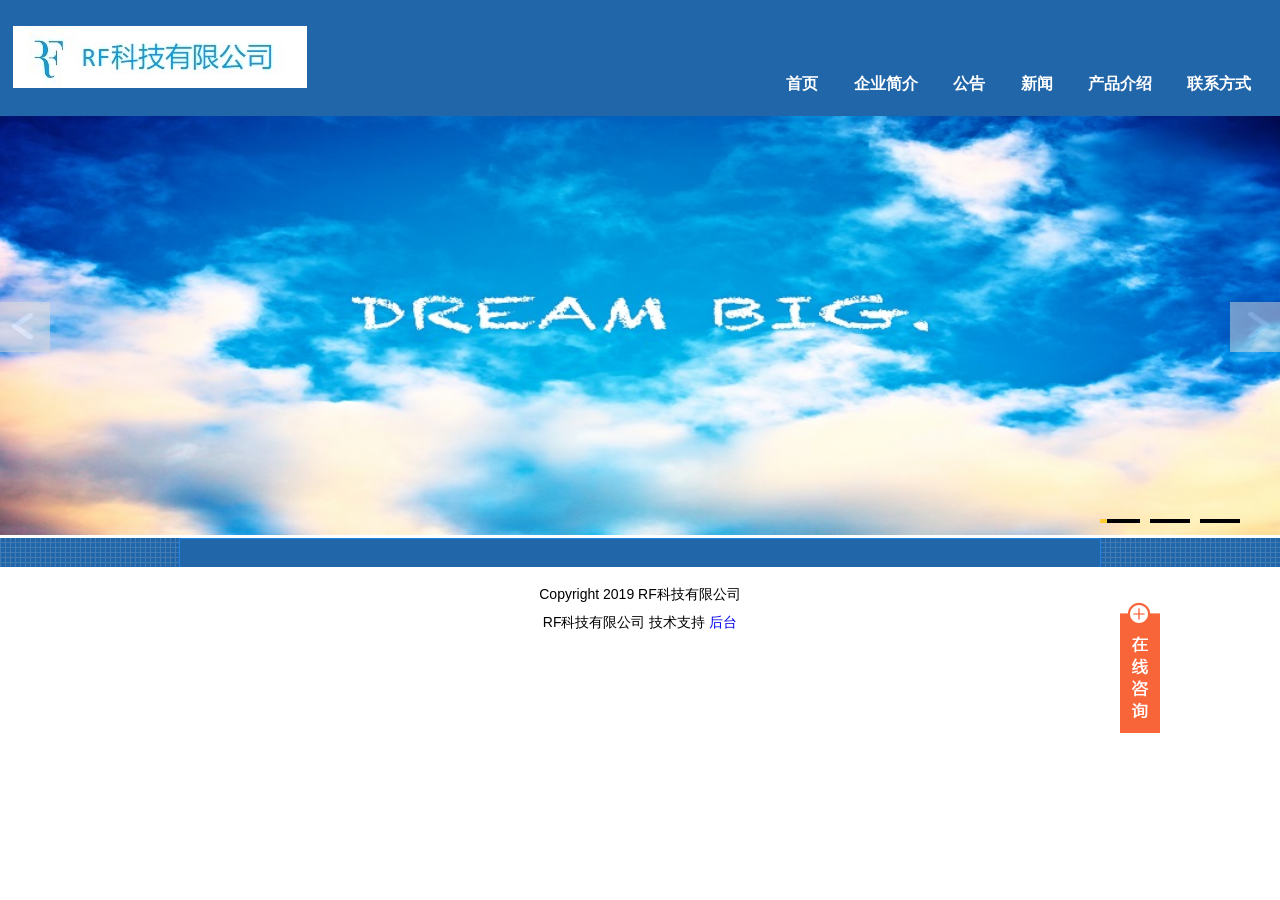
<file: WebContent/index.html>
<!DOCTYPE html PUBLIC "-//W3C//DTD HTML 4.01 Transitional//EN" "http://www.w3.org/TR/html4/loose.dtd">
<html>
<head>
<meta http-equiv="Content-Type" content="text/html; charset=UTF-8">
<title>吉林省明日科技有限公司</title>
<script>
window.location.href="front/index.html"; 
</script>
</head>
<body>
</body>
</html>
</file>
<file: WebContent/front/css/style.css>
/*

*/
/* reset */
html,body,div,span,applet,object,iframe,h1,h2,h3,h4,h5,h6,p,blockquote,pre,a,abbr,acronym,address,big,cite,code,del,dfn,em,img,ins,kbd,q,s,samp,small,strike,strong,sub,sup,tt,var,b,u,i,dl,dt,dd,ol,nav ul,nav li,fieldset,form,label,legend,table,caption,tbody,tfoot,thead,tr,th,td,article,aside,canvas,details,embed,figure,figcaption,footer,header,hgroup,menu,nav,output,ruby,section,summary,time,mark,audio,video {
	margin: 0;
	padding: 0;
	border: 0;
	font-size: 100%;
	font: inherit;
	vertical-align: baseline;
}

article, aside, details, figcaption, figure,footer, header, hgroup, menu, nav, section {
	display: block;
}

ol,ul {
	list-style: none;
	margin: 0;
	padding: 0;
}

blockquote,q {
	quotes: none;
}

blockquote:before,blockquote:after,q:before,q:after {
	content: '';
	content: none;
}

table {
	border-collapse: collapse;
	border-spacing: 0;
}
/* start editing from here */
a {
	text-decoration: none;
}

.txt-rt {
	text-align: right;
}/* text align right */
.txt-lt {
	text-align: left;
}/* text align left */
.txt-center {
	text-align: center;
}/* text align center */
.float-rt {
	float: right;
}/* float right */
.float-lt {
	float: left;
}/* float left */
.clear {
	clear: both;
}/* clear float */
.pos-relative {
	position: relative;
}/* Position Relative */
.pos-absolute {
	position: absolute;
}/* Position Absolute */
.vertical-base {
	vertical-align: baseline;
}/* vertical align baseline */
.vertical-top {
	vertical-align: top;
}/* vertical align top */
.underline {
	padding-bottom: 5px;
	border-bottom: 1px solid #eee;
	margin: 0 0 20px 0;
}/* Add 5px bottom padding and a underline */
nav.vertical ul li {
	display: block;
}/* vertical menu */
nav.horizontal ul li {
	display: inline-block;
}/* horizontal menu */
img {
	max-width: 100%;
}
/*end reset*/

body {
	font-family: "HelveticaNeue", "Helvetica Neue", Helvetica, Arial, sans-serif, sans-serif;
	font-size: 100%;
	background: #ffffff;
	overflow-x: hidden;
}

.wrap {
	margin: 0 auto;
	width: 90%;
}

.bgStyle {
	background: #2166a9;
	margin: 0 auto;
    
}

.header {
	padding: 2% 5%;
}

.logo {
	float: left;
}

.cssmenu {
	float: right;
}

.cssmenu ul {
	position: relative;
	top: 30px;
}

.cssmenu > ul > li {
	display: inline-block;
	position: relative;
	font-weight: bold;
}

.cssmenu > ul > li.active a {
	color: #fff;
}

.cssmenu > ul > li  img {
	vertical-align: middle;
}

.cssmenu > ul > li > a {
	font-family: "HelveticaNeue", "Helvetica Neue", Helvetica, Arial, sans-serif, sans-serif;
	text-transform: uppercase;
	display: block;
	font-size: 16px;
	color: #fff;
	line-height: 1.8em;
	padding: 14px 15px;
	-webkit-transition: 0.9s;
	-moz-transition: 0.9s;
	-o-transition: 0.9s;
	transition: 0.9s;
}

.cssmenu > ul > li > a:hover {
	color: #2166s9;
}

.cssmenu > ul > li > ul {
	z-index: 999;
	opacity: 0;
	visibility: hidden;
	background: #5C5C5C;
	color: #fff;
	text-align: left;
	position: absolute;
	top: 55px;
	left: 50%;
	margin-top: 22px;
	margin-left: -90px;
	width: 180px;
	-webkit-transition: all .3s .1s;
	-moz-transition: all .3s .1s;
	-o-transition: all .3s .1s;
	transition: all .3s .1s;
}

.cssmenu > ul > li:hover > ul {
	opacity: 1;
	top: 65px;
	visibility: visible;
}

.cssmenu > ul ul > li {
	position: relative;
}

.cssmenu ul ul a {
	border-bottom: 1px solid rgb(34, 33, 33);
	text-transform: uppercase;
	font-family: "HelveticaNeue", "Helvetica Neue", Helvetica, Arial, sans-serif, sans-serif;
	color: #ffffff;
	font-size: 14px;
	background: #000000;
	padding: 12px;
	display: block;
	-webkit-transition: 0.9s;
	-moz-transition: 0.9s;
	-o-transition: 0.9s;
	transition: 0.9s;
}

.cssmenu ul ul a:hover {
	background-color: #f0f0f0;
}

.cssmenu ul ul ul {
	visibility: hidden;
	opacity: 0;
	position: absolute;
	top: -16px;
	left: 206px;
	padding: 8px;
	background-color: #fafafa;
	text-align: left;
	width: 160px;
	-webkit-transition: all .3s;
	-moz-transition: all .3s;
	-o-transition: all .3s;
	transition: all .3s;
}

.cssmenu ul ul > li:hover > ul {
	opacity: 1;
	left: 190px;
	visibility: visible;
}

.cssmenu ul ul a:hover {
	background: #FFFFFF;
	color: #000000;
}

/* display with 1024px  */
.top-nav {
	display: none;
}

.clearfix {
	height: 40px;
	font-size: 11pt;
	position: absolute;
	z-index: 9999;
	right: 0;
}

.clearfix ul {
	padding: 0;
	margin: 0 auto;
	background: #f0f0f0;
}

.clearfix li {
	display: block;
}

.clearfix a {
	color: #555;
	font-size: 16px;
	text-transform: uppercase;
	display: block;
	width: 100%;
	padding: 0 10px;
	text-align: left;
	text-decoration: none;
	line-height: 90px;
	-webkit-transition: all 0.3s ease-out;
	-moz-transition: all 0.3s ease-out;
	-ms-transition: all 0.3s ease-out;
	-o-transition: all 0.3s ease-out;
	transition: all 0.3s ease-out;
}

.clearfix li a {
	border-bottom: 1px solid rgba(90, 85, 73, 0.17);
	box-sizing: border-box;
	-moz-box-sizing: border-box;
	-webkit-box-sizing: border-box;
}

.clearfix li:last-child a {
	border-right: 0;
}

.clearfix a:hover,.clearfix a:active {
	background: #2166a9;
	color: #ffffff;
}

#pull {
	font-size: 20px;
	display: block;
	width: 100%;
	position: relative;
	color: #2166a9;
	background-color: #2166a9;
}

#pull:after {
	background: url('../img/nav-icon.png')no-repeat;
	width: 30px;
	content: "";
	width: 30px;
	height: 30px;
	display: inline-block;
	position: absolute;
	right: 5px;
	top: 17px;
}
/* start main */
.main_bg {
	background: url(../img/bg.png) repeat #2166a9;
}

.grids{
	padding: 1.5% 0;
	text-align: center;
	background: #2166a9;
	margin: 0 auto;
	border: 1px solid #2384e4;
	border-bottom: none;
}

.grid_1 {
	display: block;
	float: left;
	width: 20%;
	background: url(../img/right.jpg) no-repeat right;
}

.grid_1:first-child {
	margin-left: 0;
}

.images_1_of_3 {
	width: 20%;
	background: url(../img/right.jpg) no-repeat right;
}

.business {
	width: 70%;
	padding: 1% 1%;
	margin: 0 auto;
	background: #054688;
	color: #fff;
	font-weight: bold;
	border-left: 1px solid #2384e4;
	border-right: 1px solid #2384e4;
	border-bottom: 1px solid #002f5c;
}

.address {
	color:white;
	text-align: center;
	padding: 1% 0;
	margin: 0 auto;
	line-height: 2em;
	font-size: 14px;
	width: 90%;
}

.address a:visited{
	color:#FEF314
}

.contact {
	padding: 4% 2%;
}

.map {
	margin: 2% 0;
}


/*技术支持*/
.footer {
	width: 1024px;
	position: relative;
	left: 50%;
	margin-left: -512px;
	padding: 8px 0 15px 0;
}

.gulid {
	width: 600px;
	position: relative;
	left: 50%;
	margin-left: -300px;
	padding-top: 20px;
}

.gulid p {
	text-align: center;
	line-height: 26px;
}

.w_72 {
	width: 72%;
}


/***** Media Quries *****/


@media only screen and (max-width: 1920px) {
	.header {
		padding: 2% 12%;
	}
}

@media only screen and (max-width: 1680px) {
	.header {
		padding: 2% 8%;
	}
}

@media only screen and (max-width: 1440px) {
	.header {
		padding: 2% 2%;
	}
}

@media only screen and (max-width: 1366px) {
	.header {
		padding: 2% 2%;
	}

	.wrap {
		width: 85%;
	}

	#fwslider .title {
		margin-left: 8%;
	}

	#fwslider .description {
		margin-left: 8%;
	}

	.image_grid {
		width: 21.333%;
	}

	.grids_1_of_3 img {
		max-width: 80%;
	}

	.w_72 {
		width: 72%;
	}
}

@media only screen and (max-width: 1280px) {
	.header {
		padding: 2% 1%;
	}

	.wrap {
		width: 85%;
	}

	.cssmenu > ul > li > a {
		padding: 14px 16px;
	}

	.w_72 {
		width: 72%;
	}
}

@media only screen and (min-width: 1024px) {
	.pull-icon {
		display: none;
	}
}

@media only screen and (max-width: 1024px) {
	.wrap {
		width: 95%;
	}

	.cssmenu > ul > li > a {
		padding: 14px 10px;
	}

	.grids_1_of_3 img {
		max-width: 90%;
	}

	.show img {
		max-width: 100%;
	}

	.new-nav {
		position: absolute;
		right: 0;
		width: 20%;
		height: 100%;
		overflow: hidden;
		z-index: 105;
		transform-origin: 0px 0px 0px;
		opacity: 1;
		transform: scale(1, 1);
	}

	.cssmenu {
		display: none;
	}

	.logo {
		text-align: left;
		position: relative;
	}

	.logo img {
		max-width: 80%;
	}

	.pull-icon {
		float: right;
		display: block;
	}

	.move-slide {
		overflow: hidden;
		position: relative;
		animation: move-slide .5s 1 ease;
		-webkit-animation: move-slide .5s 1 ease;
	}

	.body-slide {
		height: 100%;
	}

	.w_72 {
		width: 100%;
	}

	.business {
		width: 97.8%;
	}

	.clearfix a {
		line-height: 60px;
	}
}

@media only screen and (max-width: 800px) {
	.wrap {
		width: 95%;
	}

	.cssmenu {
		float: none;
		text-align: center
	}

	.grids_1_of_3 img {
		max-width: 80%;
	}

	.show img {
		max-width: 100%;
	}

	.business {
		width: 70%;
		padding: 1% 1%;
		background: #054688;
		color: #fff;
		font-weight: bold;
	}

	.images_1_of_3 {
		width: 40%;
		background: none;
		padding-left: 10%;
		text-align: left;
		padding-top: 3%;
	}

	.w_72 {
		width: 72%;
	}

	.clearfix a {
		line-height: 60px;
	}

	.new-nav {
		position: absolute;
		width: 20%;
	}
}

@media only screen and (max-width: 640px) {
	.wrap {
		width: 95%;
	}

	.grid_1_of_3 {
		margin-left: 0%;
	}

	.main_bg {
		background: url(../img/bg.png) repeat #2166a9;
	}

	.grids_1_of_3 img {
		max-width: 100%;
		padding: 3% 0;
	}

	.w_72 {
		width: 72%;
	}

	.images_1_of_3 {
		width: 40%;
		background: none;
		padding-left: 7%;
		text-align: left;
	}

	.logo img {
		max-width: 80%;
	}

	#pull:after {
		position: absolute;
		top: 14px;
	}

	.clearfix a {
		line-height: 50px;
	}

	.new-nav {
		position: absolute;
		width: 30%;
	}
}

@media only screen and (max-width: 480px) {
	.wrap {
		width: 95%;
	}

	.business {
		width: 97%;
	}

	.main_bg {
		background: #2166a9;
	}

	.pull-icon {
		float: none;
		display: block;
	}

	.w_72 {
		width: 100%;
	}

	.clearfix a {
		line-height: 40px;
	}

	.logo img {
		max-width: 65%;
	}

	#pull:after {
		position: absolute;
		top: 8px;
	}

	.new-nav {
		position: absolute;
		width: 40%;
	}
}

@media only screen and (max-width: 320px) {
	.wrap {
		width: 95%;
	}

	.grids_1_of_3 {
		border: none;
		border-bottom: 1px solid #2384e4;
	}

	.grids_1_of_3 img {
		max-width: 100%;
	}

	.clearfix a {
		line-height: 30px;
	}

	.logo img {
		max-width: 60%;
	}

	.new-nav {
		position: absolute;
		width: 45%;
	}
}

@media only screen and (max-width: 280px) {
}

body {
	font-family: "HelveticaNeue", "Helvetica Neue", Helvetica, Arial, sans-serif, sans-serif;
	font-size: 100%;
	background: #ffffff;
	overflow-x: hidden;
}
/* ------------------------------- Slider Styles ------------------------------- */

#fwslider {
	position: relative;
	width: 100%;
}

#fwslider .slide {
	display: none;
	position: absolute;
	top: 0;
	left: 0;
	z-index: 0;
	width: 100%;
}

#fwslider .slide img {
	width: 100%;
}

#fwslider .slidePrev {
	background: #ddd;
	width: 50px;
	height: 50px;
	position: absolute;
	top: 50%;
	left: -50px;
	opacity: 0.5;
	z-index: 10;
}

#fwslider .slidePrev span {
	background-image: url("../img/arrows.png");
	width: 45px;
	height: 45px;
	float: left;
	background-position: -10% 50%;
	background-repeat: no-repeat;
	cursor: pointer;
}

#fwslider .slideNext {
	background: #ddd;
	width: 50px;
	height: 50px;
	position: absolute;
	top: 50%;
	right: -50px;
	opacity: 0.5;
	z-index: 10;
}

#fwslider .slideNext span {
	background-image: url("../img/arrows.png");
	width: 45px;
	height: 45px;
	float: left;
	background-position: 90% 50%;
	background-repeat: no-repeat;
	cursor: pointer;
}

#fwslider .timers {
	position: absolute;
	bottom: 15px;
	right: 0;
	z-index: 3;
}

#fwslider .timer {
	height: 4px;
	width: 40px;
	background-color: #000;
	float: left;
	margin-right: 10px;
}

#fwslider .progress {
	height: 4px;
	width: 0%;
	background-color: #FC3;
	float: left;
}

/* ------------------------------- 4. Media Query Max Width 1300, Min Width 720 ------------------------------- */
@media only screen and (min-width:720px) and (max-width: 1300px) {

	#fwslider .title {
		font-size: 26px;
	}
}

/* ------------------------------- 5. Media Query Max Width 719 ------------------------------- */

@media only screen and (max-width:719px) {

	#fwslider .timers {
		display: none;
	}
}

@charset "utf-8";
/* CSS Document */

img{
	max-width:100%;
	}
/*二级页样式*/
.second_banner{
	text-align:center;
	background:url(../img/bg2.jpg) repeat-x;
}

.second_banner_img{
	width:1024px;
	heigth:253px;
	position:relative;
	left:50%;
	margin-left:-512px;
}
.container{
	width:1024px;
	position:relative;
	left:50%;
	margin-left:-512px;
	margin-top:35px;
	overflow: hidden;
}
.left{
	float:left;
	}
.menu li{
	width:187px;
	border-bottom:1px solid #ccc;
	line-height:42px;
	text-align:center;
	vertical-align:middle;
	}
.menu li a{
	color:#333;
	font-size:16px;
	display:block;
	}
.menu li a:hover{
	background:#2166a9;
	color:#fff;
}
.menu_title{
	width:145px;
	height:55px;
	border-bottom:1px solid #ccc;
	color:#2166a9;
	font-size:24px;
	background:url(../img/icon.png) no-repeat 10px;
	padding-left:42px;
}
.menu_title span{
	font-size:12px; 
	color:#333;
}
#tab li.active a{
	background: #2166a9;
	text-decoration: none;
	color: #fff;
	font-size:16px; 	
	display:block;	
}

.menu_culture li{
	width:187px;
	border-bottom:1px solid #ccc;
	line-height:42px;
	text-align:center;
	vertical-align:middle;
	}
.menu_culture li a{
	color:#333;
	font-size:16px;
	display:block;
	}
.menu_culture li a:hover{
	background:#2166a9;
	color:#fff;
}
.menu_plan li{
	width:187px;
	border-bottom:1px solid #ccc;
	line-height:42px;
	text-align:center;
	vertical-align:middle;
	}
.menu_plan li a{
	color:#333;
	font-size:16px;
	display:block;
	}
.menu_plan li a:hover{
	background:#2166a9;
	color:#fff;
}



.location{
	width:795px;
	height:42px;
	float:left;
	border-bottom:5px solid #d3d3d3;
}
.location span{
	float:right;
	line-height:45px;
	font-size:14px;
}
.location a {
	color:#333;
	
	}
.location a:hover {
	color:#2166a9;
}
/*合作伙伴和核心竞争优势*/
.location1{
	width:1024px;
	height:42px;
	float:left;
	border-bottom:5px solid #d3d3d3;
}
.location1 span{
	float:right;
	line-height:45px;
	font-size:14px;
}
.location1 a {
	color:#333;
	
	}
.location1 a:hover {
	color:#2166a9;
}
.brief{
	border-bottom:5px solid #2166a9;
	line-height:42px;
	color:#2166a9;
	font-size:28px;
	width:112px;
	float:left;
}

p{	
	text-indent:34px;
	font-size:16px;
	text-align:justify;/*firefox*/
	text-justify:inter-ideograph;/*ie*/
	-ms-text-justify: inter-ideograph;
}
.right{
	width:795px;
	margin-left:40px;
	float:left;
}
.mr_30{
	margin-right:30px;
}
.mt_38{
	margin-top:38px;
}
.bottom{
	margin-top:50px;
	background:#2166a9;
}
.gulid p{
	color:#fff;
	font-size:14px;
}

.width_170{
	width:170px;
}

.dis-n{ 
	display: none;
}




table td{
    border: 1px solid #e9e9e9;
}
.tt_bg{
	background:#2166a9;
	color:#fff;
}
.contact{
	width:758px;
	margin:80px auto 40px;
	
}
.contact td{
	border: 1px solid #e9e9e9;
}
.ct_bg{
	background:#f8f8f8;
}



h1{
	text-align:center;
}
h2{
	font-size:18px;
}

.bullet-span-300 {
    display: block;
    float: left;
    width: 100%;
    text-align: left;
    margin-left: 30px;
}
.c_content{
	width:1024px; 
	float:left;
}
.content_main{
	 font-size:14px; 
	 line-height:36px; 
	 margin:2% 0;
}

/*资质证书和职工之家*/
.exploreSiteFullPane a{ 
	text-decoration:none;
}
.exploreSiteFullPane { 
	padding: 5px; margin-top:20px;
}
.explorePane { 
	width: 48%; 
	float: left; 
	padding: 1%; 
	text-align: center; 
	text-decoration:none; 
}
.explorePane.middle { 
	border-left: 1px solid #DDD; 
	border-right: 1px solid #DDD; 
}
.explorePane:active .i-pane, .explorePane:focus .i-pane, .explorePane:hover .i-pane, .explorePane.active .i-pane { 
	background-color: #233241; 
}

.explorePane1 { 
	width: 31%; 
	float: left; 
	padding: 1%; 
	text-align: center; 
	text-decoration:none; 
}
.product a{
	float: left;
}
.product img{
	border: 2px gray solid ;
	height: 200px;
	witdh:150px;
	display: block;
	margin: 20px 20px 10px 20px;

}
.product span{
	margin-left: 20px;
	display: block;

}
</file>
<file: WebContent/front/qq/qq.css>
html {
	background: white;
}
body, h1, h2, h3, h4, h5, h6, p, blockquote, pre, dl, dd, fieldset, form, input, select, textarea, figure {
	margin: 0;
}
ul, ol, menu {
	list-style: none;
	margin: 0;
	padding: 0;
}
blockquote, q {
	quotes: none;
}
blockquote:before, blockquote:after, q:before, q:after {
	content: '';
	content: none;
}
table {
	border-collapse: collapse;
	border-spacing: 0;
}
fieldset, a img, iframe {
	border: 0 none;
}
address, em, i {
	font-style: normal;
}
abbr, acronym {
	font-variant: normal;
}
hr {
	display: block;
	height: 1px;
	border: 0;
	border-top: 1px solid #cccccc;
	margin: 1em 0;
	padding: 0;
}
input, select, button {
	vertical-align: middle;
}
input, textarea, select {
*font-size: 100%;
}
button {
	overflow: visible;
}
button::-moz-focus-inner, input[type=reset]::-moz-focus-inner, input[type=button]::-moz-focus-inner, input[type=submit]::-moz-focus-inner, input[type=file] > input[type=button]::-moz-focus-inner {
border: 0 none;
padding: 0;
}
:active {
	outline: 0 none;
}
::selection {
background: #e74700;
color: white;
}
body {
	font-size: 12px;
	font-family: "Microsoft YaHei", "Helvetica Neue", "Hiragino Sans GB", "Segoe UI", Tahoma, Arial, STHeiti, sans-serif;
	_font-family: Tahoma, Arial, Helvetica, STHeiti, sans-serif;
	color: #333333;
}
a {
	text-decoration: none;
}
a:hover {
	text-decoration: underline;
}

.main-im {
	position:fixed;
	right: 50px;
	top:600px;
	z-index: 100;
	width: 110px;
	height: 272px;
}
.main-im .qq-a {
	display: block;
	width: 106px;
	height: 116px;
	font-size: 14px;
	color: #0484cd;
	text-align: center;
	position: relative;
}
.main-im .qq-a span {
	bottom: 5px;
	position: absolute;
	width: 90px;
	left: 10px;
}
.main-im .qq-hover-c {
	width: 70px;
	height: 70px;
	border-radius: 35px;
	position: absolute;
	left: 18px;
	top: 10px;
	overflow: hidden;
	z-index: 9;
}
.main-im .qq-container {
	z-index: 99;
	position: absolute;
	width: 109px;
	height: 118px;
	border-top-left-radius: 10px;
	border-top-right-radius: 10px;
	border-bottom: 1px solid #dddddd;
	background: url(../img/qq-icon-bg.png) no-repeat center 8px;
}
.main-im .img-qq {
	max-width: 60px;
	display: block;
	position: absolute;
	left: 6px;
	top: 3px;
	-moz-transition: all 0.5s;
	-webkit-transition: all 0.5s;
	-o-transition: all 0.5s;
	transition: all 0.5s;
}
.main-im .im-qq:hover .img-qq {
	max-width: 70px;
	left: 1px;
	top: 8px;
	position: absolute;
}
.main-im .im_main {
	background: #F9FAFB;
	border: 1px solid #dddddd;
	border-radius: 10px;
	background: #F9FAFB;
	display:none;
}
.main-im .im_main .im-tel {
	color: #000000;
	text-align: center;
	width: 109px;
	height: 105px;
	border-bottom: 1px solid #dddddd;
}
.main-im .im_main .im-tel div {
	font-weight:bold;
	font-size: 12px;
	margin-top:11px;
}
.main-im .im_main .im-tel .tel-num {
	font-family: Arial;
	font-weight: bold;
	color: #e66d15;
}
.main-im .im_main .im-tel:hover {
	background: #fafafa;
}
.main-im .im_main .weixing-container {
	width: 55px;
	height: 47px;
	border-right: 1px solid #dddddd;
	background: #f5f5f5;
	border-bottom-left-radius: 10px;
	background: url(../img/weixing-icon.png) no-repeat center center;
	float:left;
}
.main-im .im_main .weixing-show {
	width: 112px;
	height: 172px;
	background: #ffffff;
	border-radius: 10px;
	border: 1px solid #dddddd;
	position: absolute;
	left: -125px;
	top: -126px;
}
.main-im .im_main .weixing-show .weixing-sanjiao {
	width:0;
	height: 0;
	border-style: solid;
	border-color: transparent transparent transparent #ffffff;
	border-width: 6px;
	left: 112px;
	top: 134px;
	position: absolute;
	z-index: 2;
}
.main-im .im_main .weixing-show .weixing-sanjiao-big {
	width: 0;
	height: 0;
	border-style: solid;
	border-color: transparent transparent transparent #dddddd;
	border-width: 8px;
	left: 112px;
	top: 132px;
	position: absolute;
}
.main-im .im_main .weixing-show .weixing-ma {
	width: 104px;
	height: 103px;
	padding-left: 5px;
	padding-top: 5px;
}
.main-im .im_main .weixing-show .weixing-txt {
	position:absolute;
	top:110px;
	left:7px;
	width:100px;
	margin:0 auto;
	text-align:center;
}
.main-im .im_main .go-top {
	width: 50px;
	height: 47px;
	background: #f5f5f5;
	border-bottom-right-radius: 10px;
	background: url(../img/toTop-icon.png) no-repeat center center;
	float:right;
}
.main-im .im_main .go-top a {
	display: block;
	width: 52px;
	height: 47px;
}
.main-im .close-im {
	position: absolute;
	right: 10px;
	top: -12px;
	z-index: 100;
	width: 24px;
	height: 24px;
}
.main-im .close-im a {
	display: block;
	width: 24px;
	height: 24px;
	background: url(../img/close_im.png) no-repeat left top;
}
.main-im .close-im a:hover {
	text-decoration: none;
}
.main-im .open-im {
	cursor: pointer;
	
	width: 40px;
	height: 133px;
	background: url(../img/open_im.png) no-repeat left top;
}
</file>
